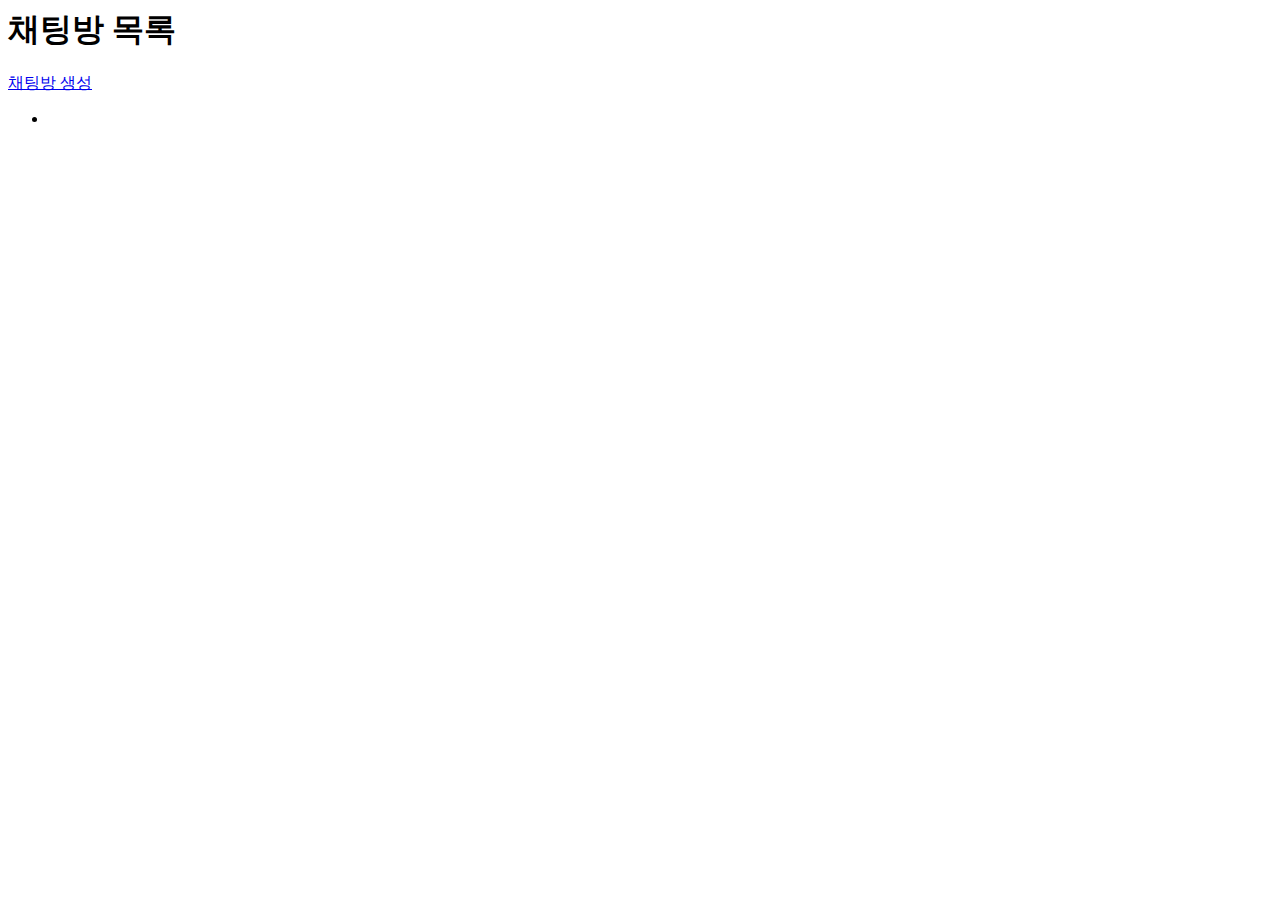
<file: src/main/resources/templates/domain/chat/chatRoom/list.html>
<html xmlns:th="http://www.thymeleaf.org">
<h1>채팅방 목록</h1>

<nav>
    <a href="make">채팅방 생성</a>
</nav>

<ul>
    <li th:each="chatRoom : ${chatRooms}">
        <a th:href="${chatRoom.id}">
            <span th:text="|${chatRoom.id}.|"></span>
            <span th:text="${chatRoom.name}"></span>
        </a>
    </li>
</ul>
</file>
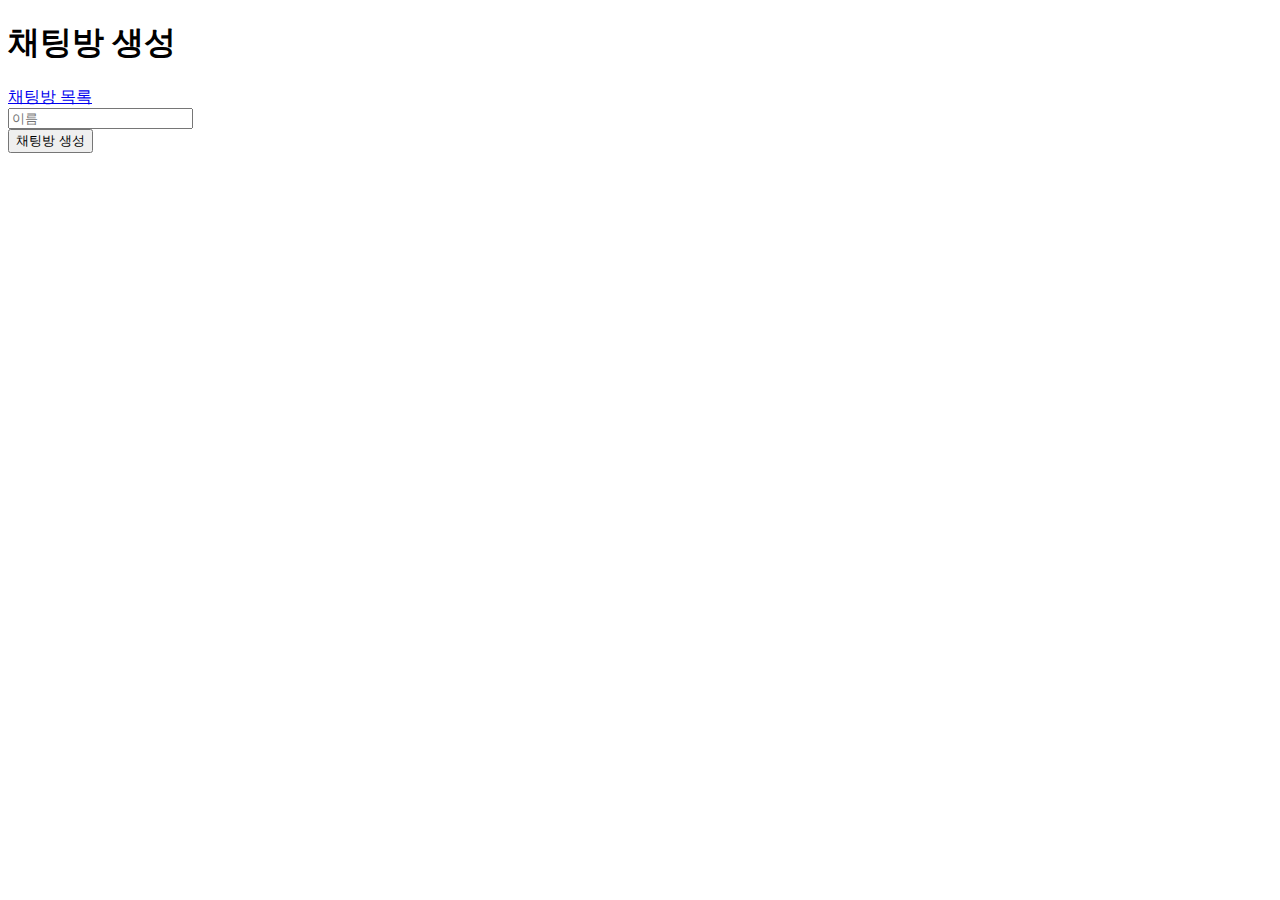
<file: src/main/resources/templates/domain/chat/chatRoom/make.html>
<!DOCTYPE html>
<html lang="en">
<head>
  <meta charset="UTF-8">
  <title>Title</title>
</head>
<body>
<h1>채팅방 생성</h1>

<nav>
  <a href="list">채팅방 목록</a>
</nav>

<form method="POST" action="/chat/room/make">
  <div>
    <input type="text" name="name" placeholder="이름" required>
  </div>
  <div>
    <input type="submit" value="채팅방 생성">
  </div>
</form>
</body>

<script>

</script>
</html>
</file>
